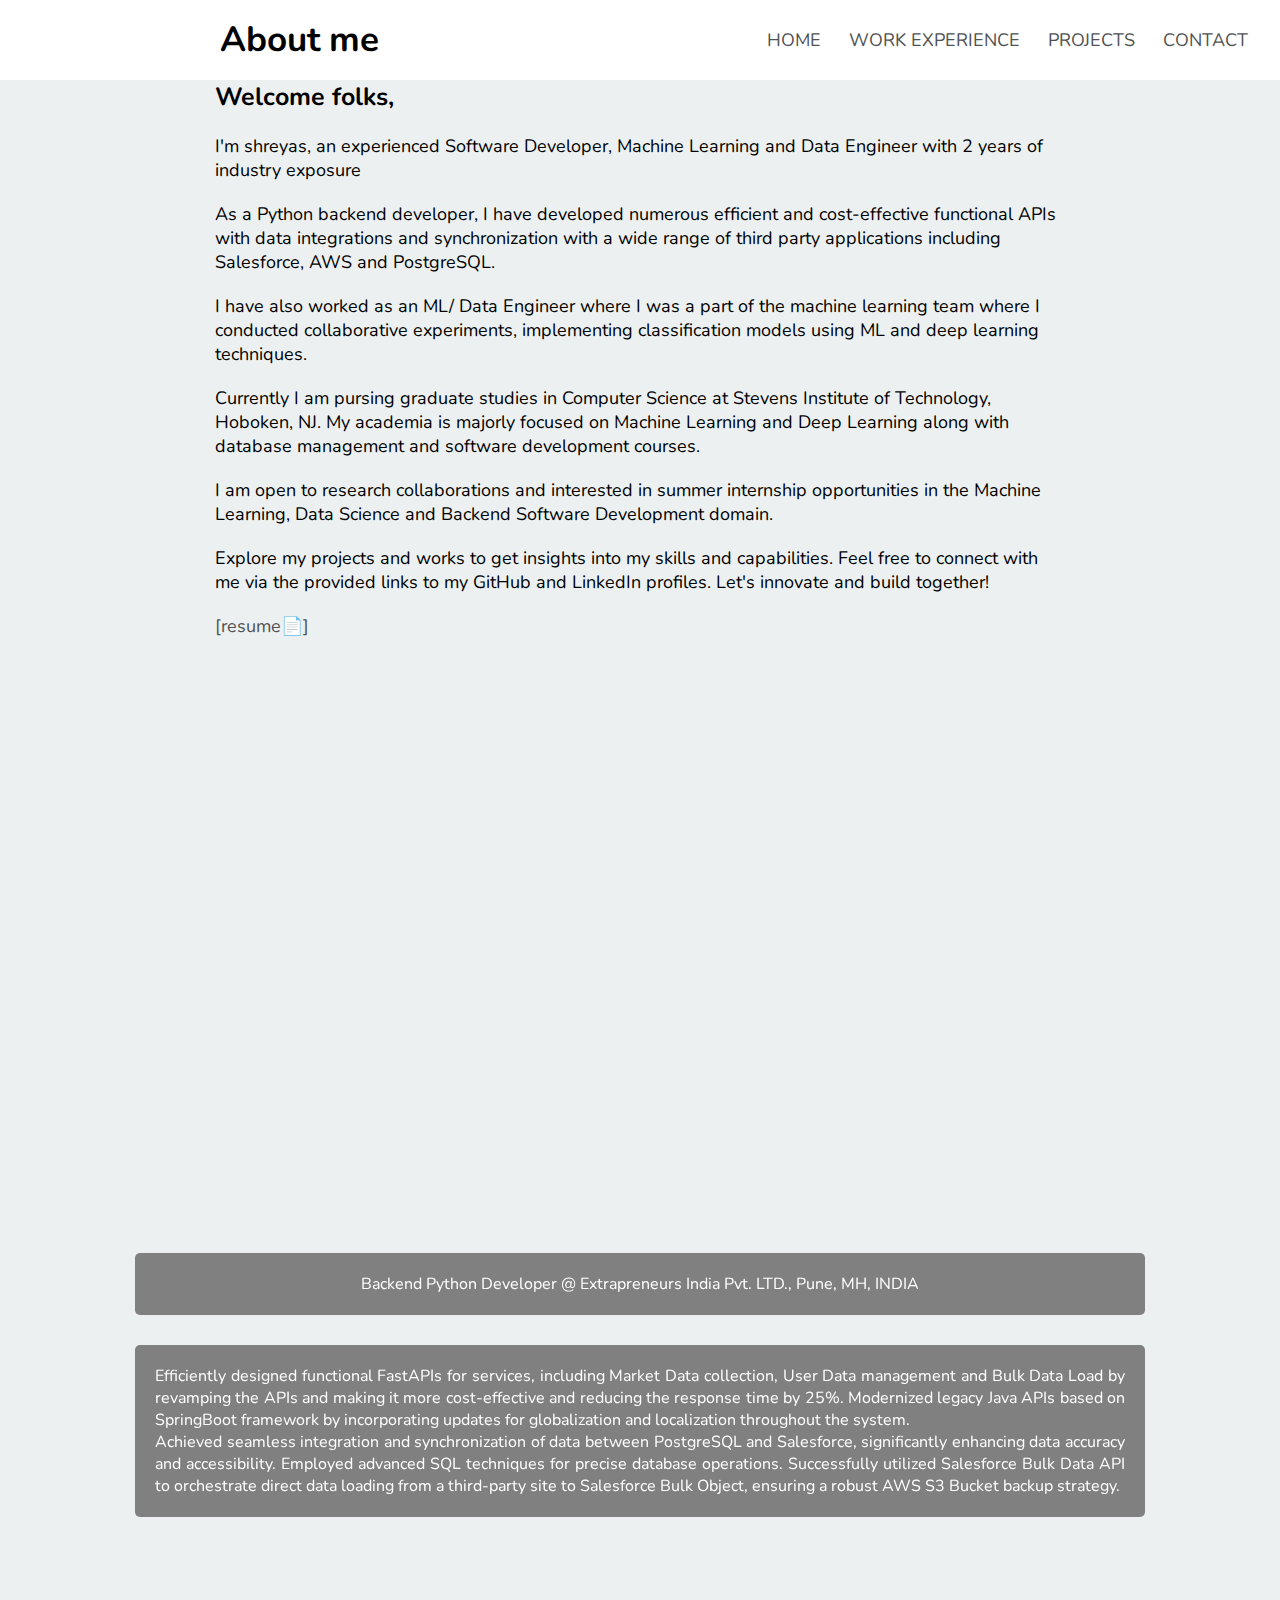
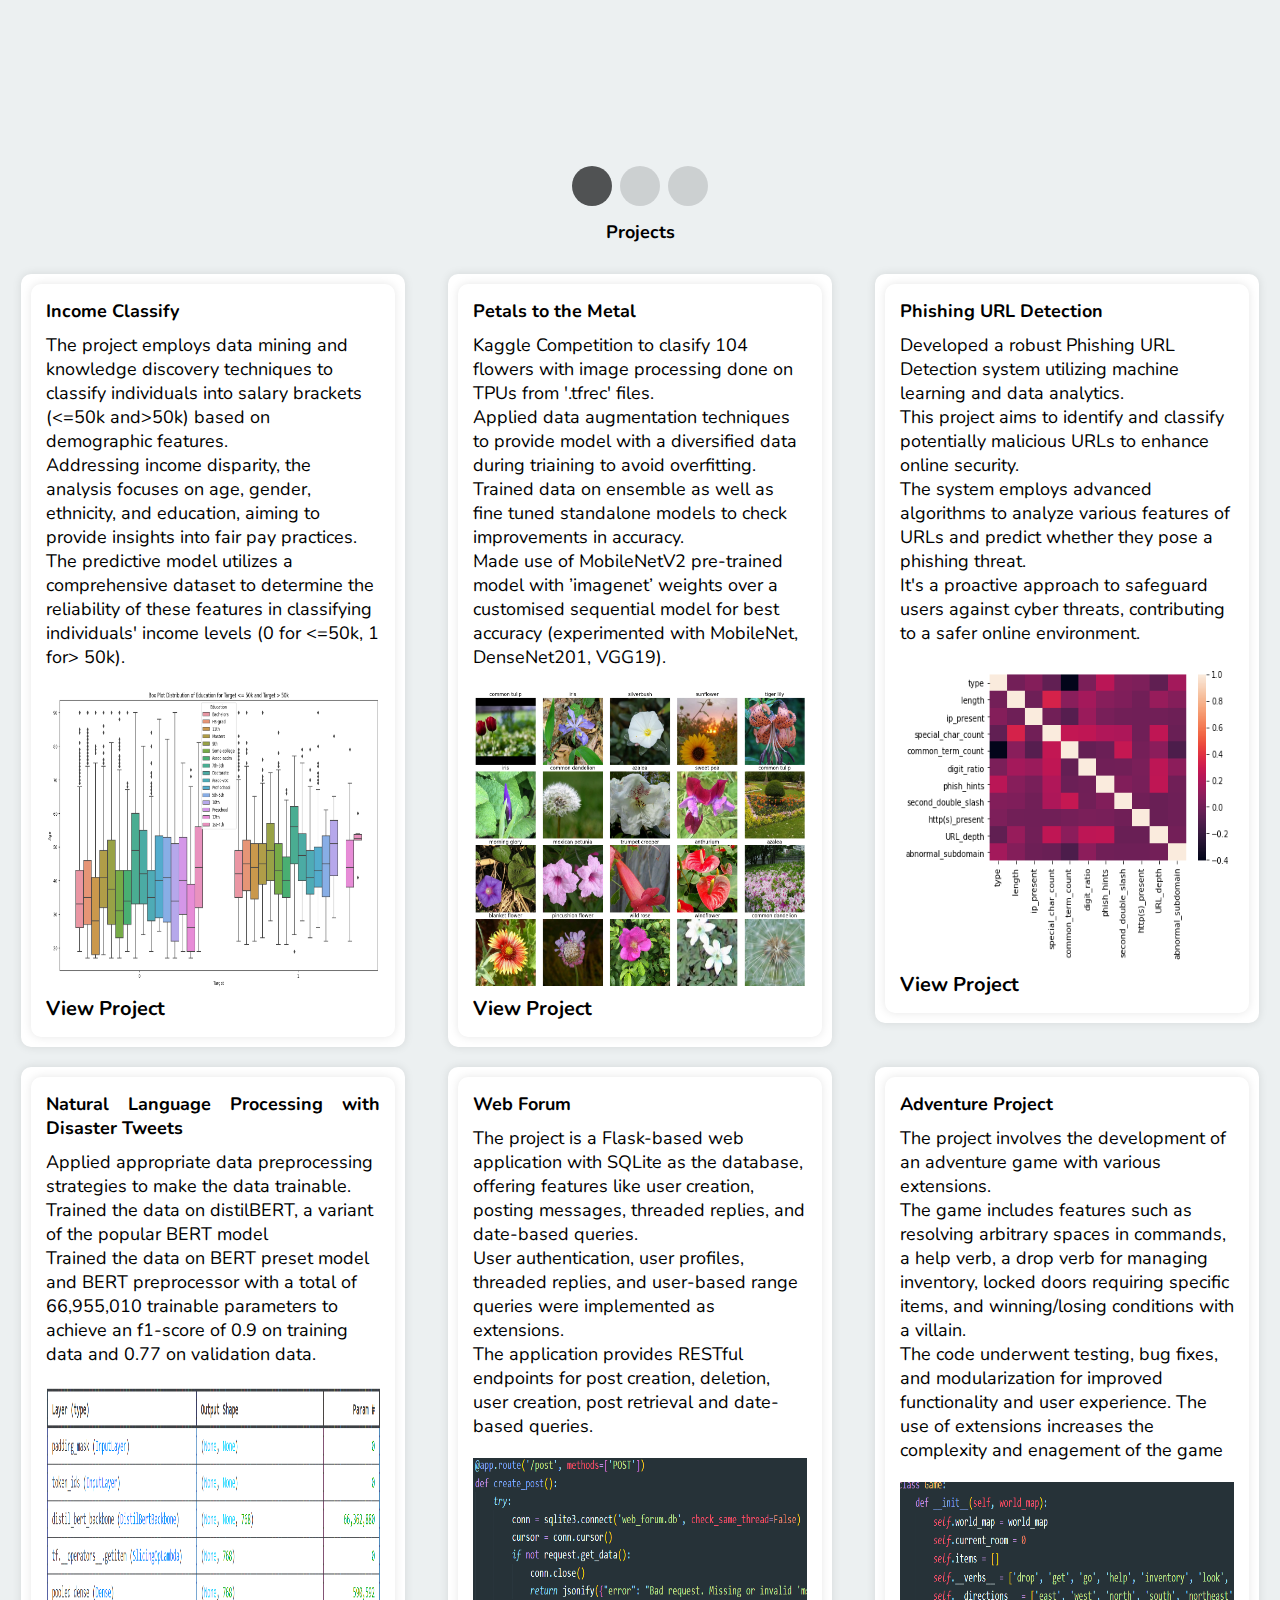
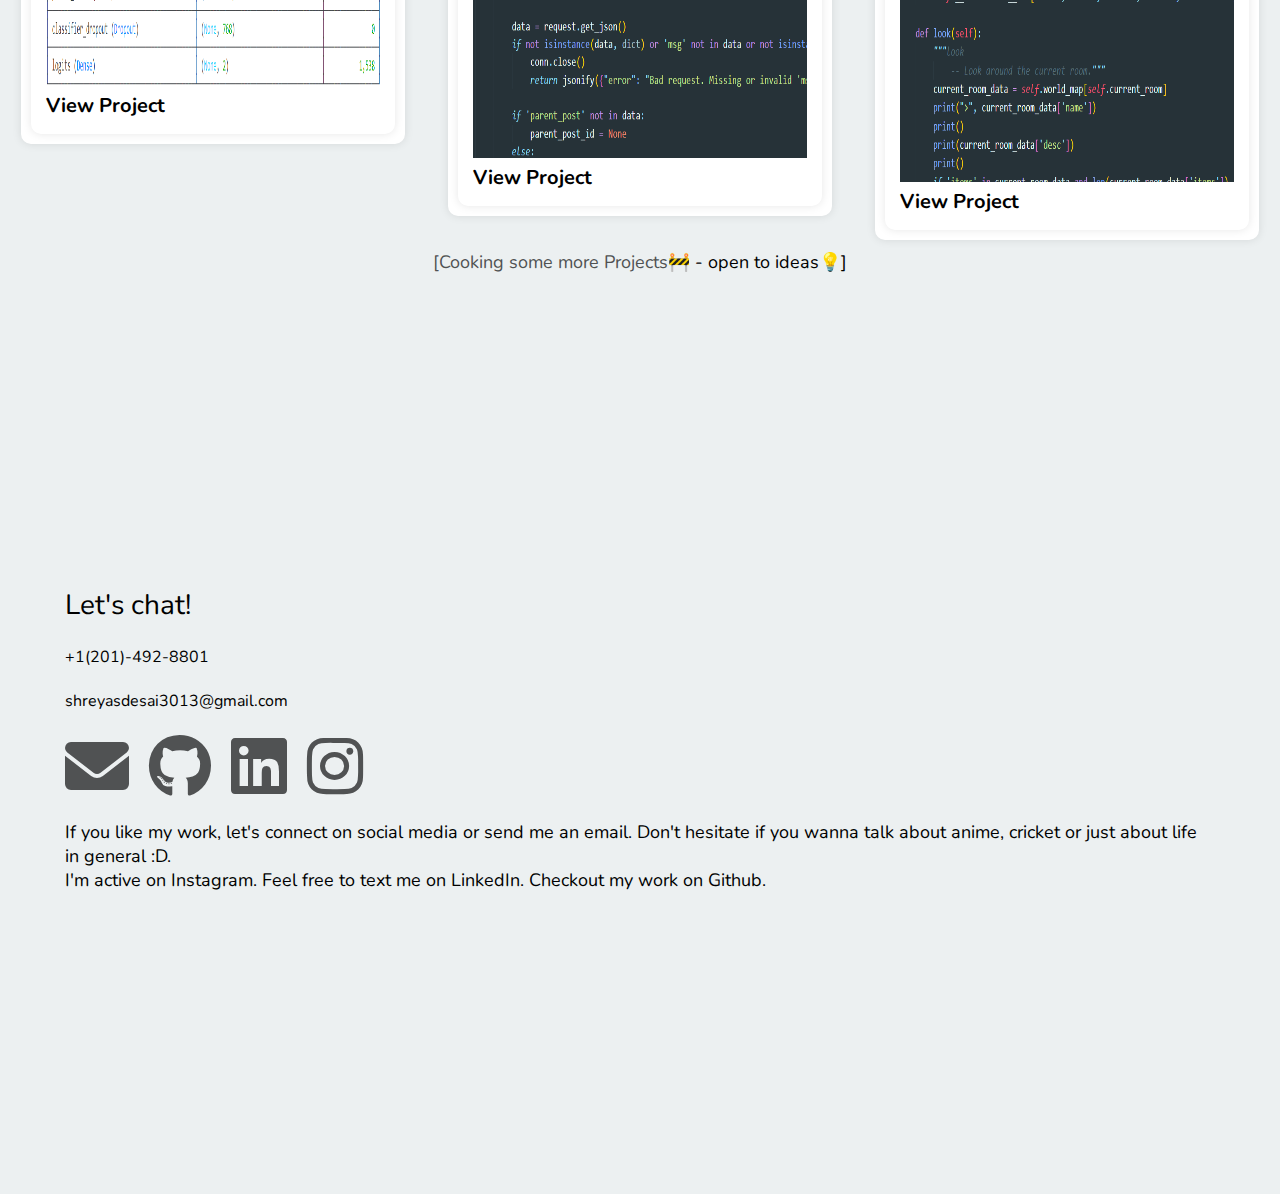
<file: index.html>
<!DOCTYPE html>
<html lang="en">

<head>
    <meta charset="utf-8">
    <meta name="viewport" content="width=device-width, initial-scale=1.0">
    <title>Shreyas Desai - Portfolio</title>
    <link rel="stylesheet" href="https://cdnjs.cloudflare.com/ajax/libs/font-awesome/6.0.0/css/all.min.css">
    <link rel="stylesheet" href="index.css">
    <script src="https://cdnjs.cloudflare.com/ajax/libs/jquery/3.6.0/jquery.min.js"></script>
    <!-- Include Swiper CSS -->
    <link rel="stylesheet" href="https://unpkg.com/swiper/swiper-bundle.min.css" />
    <!-- Include Swiper JS -->
    <script src="https://unpkg.com/swiper/swiper-bundle.min.js"></script>

    <script src="index.js" defer></script>
    <style>
        /* Custom styles can be added here if needed */
    </style>
</head>

<body>
    <div class="menu-icon" onclick="toggleMenu()">
        <div class="bar"></div>
        <div class="bar"></div>
        <div class="bar"></div>
      </div>
    
    <nav id="navbar">
        <label class="logo">About me</label>
        <ul>
            <li><a href='#home'>Home</a></li>
            <li><a href='#workex'>Work Experience</a></li>
            <li><a href='#projects'>Projects</a></li>
            <li><a href='#contact'>Contact</a></li>

        </ul>
    </nav>

    <div class="content" id="home">
        <!-- <div class="profile">
            <img src="assets/shreyas.png" alt="Your Photo">
        </div> -->
        <div class="text-content">
            <h1>Welcome folks,</h1>
            <p>I'm shreyas, an experienced Software Developer, Machine Learning and Data Engineer with 2 years of industry exposure</p>
            <p>As a Python backend developer, I have developed numerous efficient and cost-effective functional APIs with data integrations and synchronization with a wide range of third party applications including Salesforce, AWS and PostgreSQL.</p>
            <p>I have also worked as an ML/ Data Engineer where I was a part of the machine learning team where I conducted collaborative experiments, implementing classification models using ML and deep learning techniques.</p>
            <p>Currently I am pursing graduate studies in Computer Science at Stevens Institute of Technology, Hoboken, NJ. My academia is majorly focused on Machine Learning and Deep Learning along with database management and software development courses. </p>
            <p>I am open to research collaborations and interested in summer internship opportunities in the Machine Learning, Data Science and Backend Software Development domain. </p>
            <p>Explore my projects and works to get insights into my skills and capabilities. Feel free to connect with me via the provided links to my GitHub and LinkedIn profiles. Let's innovate
                and build together!</p>
            <p><a href="assets/Shreyas_Desai_New.pdf" target="_blank" style="color: #505253;">
                    [resume📄]
                </a></p>
        </div>
    </div>

    <div class="content" id="workex">
        <!-- Swiper -->
        <div class="swiper-container swiper-container--timeline">
            <div class="swiper-wrapper">
                <!-- Timeline items -->
                <div class="swiper-slide">
                    <div class="timeline-item">
                        <div class="timeline-date">November 2021 - July 2023</div>
                        <div class="timeline-content">Backend Python Developer @ Extrapreneurs India Pvt. LTD., Pune,
                            MH, INDIA</div>
                        <div class="timeline-content" style="text-align: justify;">
                            Efficiently designed functional FastAPIs for services, including Market Data collection, User Data management and Bulk
                            Data Load by revamping the APIs and making it more cost-effective and reducing the response time by 25%. Modernized
                            legacy Java APIs based on SpringBoot framework by incorporating updates for globalization and localization throughout
                            the system.</br>
                            Achieved seamless integration and synchronization of data between PostgreSQL and Salesforce, significantly enhancing
                            data accuracy and accessibility. Employed advanced SQL techniques for precise database operations. Successfully utilized
                            Salesforce Bulk Data API to orchestrate direct data loading from a third-party site to Salesforce Bulk Object, ensuring
                            a robust AWS S3 Bucket backup strategy.</div>
                    </div>
                </div>
                <div class="swiper-slide">
                    <div class="timeline-item">
                        <div class="timeline-date">August 2022 - February 2023</div>
                        <div class="timeline-content">Data Engineering Intern @ Zineone INC (SessionAI), Mumbai, MH,
                            INDIA</div>
                        <div class="timeline-content" style="text-align: justify;">
                            Procured impactful results by delivering targeted recommendations of offers, leveraging LSTM models with meticulous
                            hyperparameter tuning. Employed advanced visualization techniques to enhance feature selection, contributing to a more
                            refined and effective user session activity analysis.
                        </br>Conducted collaborative experiments on Google COLAB and Jupyter notebooks, leading to the successful training of
                            numerous deep learning regression models tailored for session-based user data. Evaluated insights derived from resulting
                            metrics, culminating in the strategic deployment of models on MLFlow for rigorous testing and merging into production.</div>
                    </div>
                </div>
                <div class="swiper-slide">
                    <div class="timeline-item">
                        <div class="timeline-date">August 2021 - December 2022</div>
                        <div class="timeline-content">Club Leader and Python Mentor @ DevDynasty - SUK, Kolhapur, MH,
                            INDIA</div>
                        <div class="timeline-content" style="text-align: justify;">Mentored peers and juniors in their
                            journey of learning python from scratch. Tailored some notebooks and made them available to
                            ease their learning journey.</br>
                            <a href="https://github.com/shreyas-desai/DevDynasty-Codes">See the notebooks here</a>
                        </div>
                    </div>
                </div>
            </div>
            <!-- Add pagination -->
            <div class="swiper-pagination"></div>
        </div>

    </div>

    <div class="abt_body" id="projects">
        <h1>Projects</h1>
        <div class="skills">
            <div class="project-container">
                <div class="project">
                    <h3>Income Classify</h3>
                    <p>
                        The project employs data mining and knowledge discovery techniques to classify individuals into
                        salary brackets (<=50k and>50k) based on demographic features. </br>Addressing income disparity, the
                            analysis focuses on age, gender, ethnicity, and education, aiming to provide insights into
                            fair
                            pay practices. </br>The predictive model utilizes a comprehensive dataset to determine the
                            reliability of these features in classifying individuals' income levels (0 for <=50k, 1 for>
                                50k).</p>
                        <img src="/assets/download1.png" height="300" width="100%">
                    <a href="https://github.com/shreyas-desai/KDDM-project" target="_blank"
                        style="font-size : 20px; font-weight:bold; color: black; text-decoration: none;">View
                        Project</a>
                </div>
            </div>
            <div class="project-container">
                <div class="project">
                    <h3>Petals to the Metal</h3>
                    <p>Kaggle Competition to clasify 104 flowers with image processing done on TPUs from '.tfrec' files.</br>
                        Applied data augmentation techniques to provide model with a diversified data during triaining to avoid overfitting.
                    </br>Trained data on ensemble as well as fine tuned standalone models to check improvements in accuracy.
                    <br/>Made use of MobileNetV2 pre-trained model with ’imagenet’ weights over a customised sequential model for best
                        accuracy (experimented with MobileNet, DenseNet201, VGG19).</p>
                        <img src="/assets/download4.png" height="300" width="100%">
                    <a href="https://github.com/shreyas-desai/Phishing-Url-Detection" target="_blank"
                        style="font-size : 20px; font-weight:bold; color: black; text-decoration: none;">View
                        Project</a>
                </div>
            </div>
            <div class="project-container">
                <div class="project" >
                    <h3>Phishing URL Detection</h3>
                    <p>Developed a robust Phishing URL Detection system utilizing machine learning and data analytics.</br>
                        This project aims to identify and classify potentially malicious URLs to enhance online security.</br>
                        The system employs advanced algorithms to analyze various features of URLs and predict whether they pose a phishing threat.</br>
                        It's a proactive approach to safeguard users against cyber threats, contributing to a safer online environment.</p>
                        <img src="/assets/download5.png" height="300" width="100%">
                    <a href="https://github.com/shreyas-desai/Phishing-Url-Detection" target="_blank"
                        style="font-size : 20px; font-weight:bold; color: black; text-decoration: none;">View
                        Project</a>
                </div>
            </div>
            <div class="project-container">
                <div class="project">
                    <h3>Natural Language Processing with Disaster Tweets</h3>
                    <p> Applied appropriate data preprocessing strategies to make the data trainable.
                        <br/> Trained the data on distilBERT, a variant of the popular BERT model
                        <br/> Trained the data on BERT preset model and BERT preprocessor with a total of 66,955,010 trainable parameters to
                        achieve an f1-score of 0.9 on training data and 0.77 on validation data.</p>
                        <img src="/assets/download6.png" height="300" width="100%">
                    <a href="https://github.com/shreyas-desai/IPL-Data-Analytics" target="_blank"
                        style="font-size : 20px; font-weight:bold; color: black; text-decoration: none;">View
                        Project</a>
                </div>
            </div>
            <div class="project-container">
                <div class="project" >
                    <h3>Web Forum</h3>
                    <p>The project is a Flask-based web application with SQLite as the database, offering features like
                        user
                        creation, posting messages, threaded replies, and date-based queries.</br>User
                        authentication, user profiles, threaded replies, and user-based range queries were implemented
                        as
                        extensions.</br> The application provides RESTful endpoints for post creation, deletion, user creation,
                        post
                        retrieval and date-based queries.</p>
                        <img src="/assets/download2.png" height="300" width="100%">
                    <a href="https://github.com/shreyas-desai/Web-Forum" target="_blank"
                        style="font-size : 20px; font-weight:bold; color: black; text-decoration: none;">View
                        Project</a>
                </div>
            </div>
            <div class="project-container">
                <div class="project">
                    <h3>Adventure Project</h3>
                    <p> The project involves the development of an adventure game with various extensions. </br>The game
                        includes
                        features such as resolving arbitrary spaces in commands, a help verb, a drop verb for managing
                        inventory, locked doors requiring specific items, and winning/losing conditions with a villain.</br>
                        The code
                        underwent testing, bug fixes, and modularization for improved functionality and user experience.
                        The use
                        of extensions increases the complexity and enagement of the game</p>
                        <img src="/assets/download3.png" height="300" width="100%">
                    <a href="https://github.com/shreyas-desai/Adventure-Project" target="_blank"
                        style="font-size : 20px; font-weight:bold; color: black; text-decoration: none;">View
                        Project</a>
                </div>
            </div>
        </div>
        <p><a href="https://github.com/shreyas-desai" target="_blank" style="color: #505253;">
            [Cooking some more Projects🚧 
        </a>- open to ideas💡]</p>
    </div>


    <div class="contact" id="contact">
        <div class="content">
            <div class="connect">
                <div class="topic-text" style="font-size: 28px;">Let's chat!</div></br>
                <div class="text-one">+1(201)-492-8801</div></br>
                <div class="text-one">shreyasdesai3013@gmail.com</div></br>
                <div class="social-icons">
                    <a class='email' href="mailto:shreyasdesai3013@gmail.com" target="_blank">
                        <i class="fas fa-envelope fa-4x"></i>
                    </a>
                    &nbsp;&nbsp;&nbsp;
                    <a class='github' href="https://github.com/shreyas-desai" target="_blank">
                        <i class="fab fa-github fa-4x"></i>
                    </a>
                    &nbsp;&nbsp;&nbsp;
                    <a class='linkedin' href="https://linkedin.com/in/shreyas-desai" target="_blank">
                        <i class="fab fa-linkedin fa-4x"></i>
                    </a>
                    &nbsp;&nbsp;&nbsp;
                    <a class='instagram' href="https://instagram.com/shreyas.__.desai" target="_blank">
                        <i class="fab fa-instagram fa-4x"></i>
                    </a>
                </div>
                </br>
                <p>If you like my work, let's connect on social media or send me an email. Don't hesitate if you wanna
                    talk about anime, cricket or just about life in general :D.</br> I'm active on Instagram. Feel free
                    to text me on LinkedIn. Checkout my work on Github.</p>
            </div>
        </div>
    </div>

</body>

</html>
</file>
<file: index.css>
@import url('https://fonts.googleapis.com/css2?family=Nunito:wght@200;300;400;500;600;700&display=swap');

*{
  box-sizing: border-box;
  padding: 0;
  margin: 0;
  text-decoration: none;
  list-style: none;
  font-family: "Nunito",sans-serif;
}
body{
  margin: 0px;
  font-family: monteserrat;
  background-color: #ecf0f1;
  background-size: 105%;
  zoom: 100%;
}
#home {
  height: 100vh;
  display: flex;
  flex-direction: column;
  justify-content: center;
  align-items: center;
  text-align: center;
  padding: 50px;
  color: black;
}

#home h1 {
  font-size: 25px;
  margin-bottom: 20px;
}

#home p {
  font-size: 18px;
  margin-bottom: 20px;
}

#about {
  height: 100vh;
  display: flex;
  flex-direction: column;
  justify-content: center;
  align-items: center;
  text-align: center;
  padding: 50px;
  color: black;
}

.skills {
  display: flex;
  flex-wrap: wrap;
  justify-content: space-between;
}
#projects {
  display: flex;
  flex-direction: row;
  flex-wrap: wrap;
  justify-content: space-around;
  align-items: flex-start;
  height: auto;
}

#projects h1 {
  font-size: 18px;
  margin-bottom: 20px;
}

#projects p {
  font-size: 18px;
  margin-bottom: 20px;
  text-align: left;
}
#contact {
  height: 100vh;
  display: flex;
  flex-direction: column;
  justify-content: center;
  align-items: center;
  text-align: center;
  padding: 50px;
  color: black;
}

#contact h1 {
  font-size: 18px;
  margin-bottom: 20px;
}

#contact p {
  font-size: 18px;
  margin-bottom: 20px;
}
#contact .content{
  text-align: left;
}

#workex {
  height: 100vh;
  display: flex;
  flex-direction: column;
  justify-content: center;
  align-items: center;
  text-align: center;
  padding: 100px;
  color: black;
}

#workex h1 {
  font-size: 18px;
  margin-bottom: 20px;
}

#workex p {
  font-size: 18px;
  margin-bottom: 20px;
}
.content {
  display: flex;
  align-items: center;
  justify-content: space-around;
  margin-left: 15px;
  margin-right: 15px;
  position: relative;
  font-family: 'arial';
  color: black;
  text-align: center;
  margin-top: 10px;
}

.profile {
  flex: row
  ; /* Take 1/3 of the available space */
  max-width: 100%; /* Set a max width for the photo */
  max-height: 100%;
  margin-right: 20px; /* Add some spacing between the photo and text */
}

.profile img {
  width: 100%;
  padding-top: 80px;
  border-radius: 40%; /* Optional: Apply border-radius for a circular effect */
}

.text-content {
  padding-top: 20px;
  margin-left: 150px;
  margin-right: 150px;
  flex: 2; /* Take 2/3 of the available space */
  text-align: left; /* Align text to the left */
}

.skills {
  display: flex;
  flex-wrap: wrap;
  justify-content: space-around;
}

.project {
  /* line-height: 1px; */
  height: 100%;
  
  /* width: 20%; */
  margin: 10px;
  padding: 15px;
  background-color: #ffffff; /* Adjust the background color as needed */
  border-radius: 10px;
  box-shadow: 0 0 10px rgba(0, 0, 0, 0.1); /* Add a subtle box shadow */
  text-align: justify;
}

.project h3 {
  font-size: 18px;
  margin-bottom: 10px;
}

.project p {
  font-size: 18px;
  margin-bottom: 15px;
  text-align: justify;
}

.project a {
  display: block;
  font-size: 18px;
  font-weight: bold;
  color: #000000; /* Adjust the text color */
  text-decoration: none;
}

.project a:hover {
  color: black; /* Change the color on hover */
}

.project-container {
  display: flex;
  flex-wrap: nowrap;
  flex-direction: row;
  width: 30%; /* Adjust the width of each project container */
  height:100%;
  margin: 10px;
  padding: 0px;
  background-color: #ffffff;
  border-radius: 10px;
  box-shadow: 0 0 10px rgba(0, 0, 0, 0.1);
  text-align: justify;
}

.view-project-link {
  font-size: 18px;
  font-weight: bold;
  color: black;
  text-decoration: none;
  margin-top: 10px; /* Adjust the margin as needed */
}
nav {
  height: 80px;
  width: 100%;
  background: rgba(255, 255, 255, 1);
  position: fixed;
  z-index: 1000;
  top: 0;
  transition: top 0.3s ease; /* Added transition property */
  margin: 0; /* Remove margin */
  padding: 0; /* Remove padding */
}

label.logo{
  color: black;
  font-size: 35px;
  margin-left: 150px;
  line-height: 80px;
  padding: 0 70px;
  font-weight: bold;
}
nav ul{
  float: right;
  margin-right: 20px;

}
nav ul li{
  display: inline-block;
  line-height: 80px;
  margin: 0 5px;
}
nav ul li a{
  color: #505253;
  font-size: 18px;
  padding: 7px;
  border-radius: 3px;
  text-transform: uppercase;
}
nav a.active,
nav a:hover,
nav a:focus{
  background: #505253;
  color: white;
  transition: 0.5s;
}

.social-icons a{
  color: #505253;
}

.social-icons a.email:hover{
  color: #D44638;
}
.social-icons a.github:hover{
  color: #211F1F;
}
.social-icons a.linkedin:hover{
  color: #0077B5;
}
.social-icons a.instagram:hover{
  color: #E4405F;
}
.social-icons a.active,
.social-icons a:hover,
.social-icons a:focus{
  background: none;
  color: black;
  transition: 0.1s;
}
.social-icons a:visited {
  color: inherit;
}
.timeline-item {
  position: relative;
  margin: 20px;
}

.timeline-date {
  font-size: 18px;
  font-weight: bold;
  color: black;
  background-color: grey;
  padding: 10px;
  border-radius: 5px;
  position: absolute;
  left: 0;
  top: 0;
  opacity: 0;
  transition: opacity 0.8s ease-in-out;
  }
  
  .timeline-date.visible {
    /* Make the timeline dates visible when scrolled into view */
    opacity: 1;
  }
.timeline-content {
  background-color: grey;
  color: #ffffff;
  padding: 20px;
  border-radius: 5px;
  margin-top: 30px;
}

/* Modify existing styles for the swiper container */
.swiper-container--timeline {
  width: 100%;
  height: 100%;
}

.swiper-container--timeline .swiper-slide {
  display: flex;
  align-items: center;
  justify-content: center;
  text-align: center;
}
.swiper-container--timeline .swiper-wrapper {
  display: flex;
  justify-content: flex-start;
}

.swiper-container--timeline .swiper-slide {
  flex-shrink: 0;
}

/* Adjust the styling for the timeline dates */
.swiper-container--timeline .swiper-slide .timeline-date {
  position: absolute;
  top: -40px; /* Adjust as needed to position above the timeline */
  left: 50%;
  transform: translateX(-50%);
  background-color: #505253;
  color: white;
  padding: 8px;
  border-radius: 5px;
  opacity: 0;
  transition: opacity 0.5s ease;
}

/* Show the timeline date when the .visible class is added */
.swiper-container--timeline .swiper-slide .timeline-date.visible {
  opacity: 1;
}
.swiper-container--timeline {
  overflow-x: hidden;
}
.swiper-container--timeline .swiper-pagination-bullet {
  width: 40px;
  height: 40px;
  margin: 0 8px; /* Adjust the margin as needed */
  background-color: #505253; /* Change the background color if needed */
}

@media screen and (max-width: 600px) {
  /* Styles for screens with a maximum width of 600px */
  .project {
      width: 100%; /* Adjust styles for smaller screens */
  }
}

/* Media Queries */
@media screen and (max-width: 768px) {
  #home,
  #about,
  #projects,
  #contact,
  #workex {
    padding: 20px; /* Reduce padding for smaller screens */
  }

  .profile img {
    padding-top: 40px; /* Adjust padding for the profile image */
  }

  .project {
    width: 100%; /* Adjust project width for smaller screens */
  }

  nav ul {
    float: none;
    margin-right: 0;
    text-align: center; /* Center the navigation links */
  }

  nav ul li {
    display: block;
    line-height: 40px; /* Adjust line height for smaller screens */
    margin: 5px 0;
  }

  label.logo {
    padding: 0 20px; /* Reduce padding for the logo */
  }

  .swiper-container--timeline .swiper-slide .timeline-date {
    top: -30px; /* Adjust timeline date position for smaller screens */
  }
}
</file>
